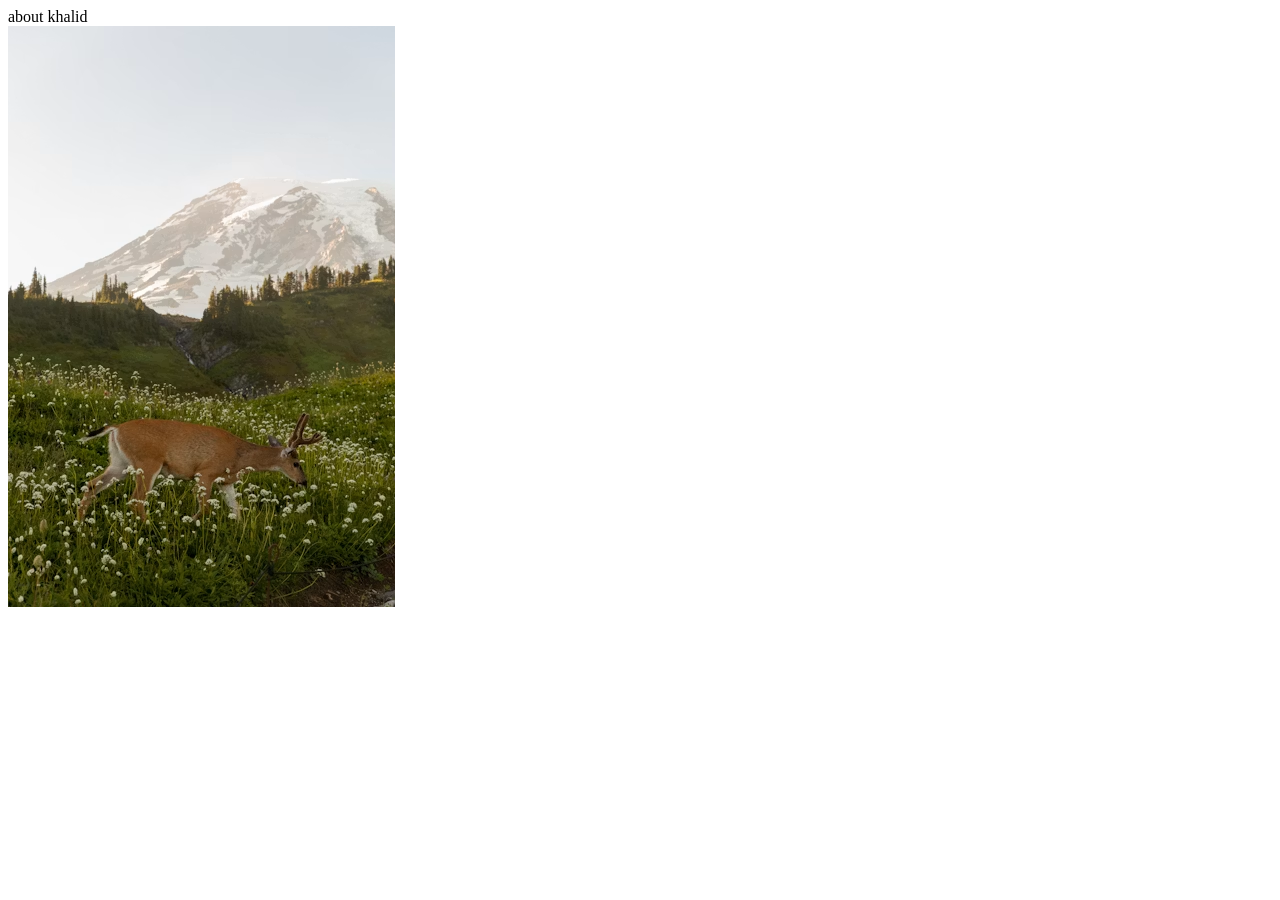
<file: templates/about.html>
<!DOCTYPE html>
<html lang="en">

<head>
    <meta charset="UTF-8">
    <meta name="viewport" content="width=device-width, initial-scale=1.0">
    <title>Document</title>
</head>

<body>
    <div>about khalid</div>
    <img src="/static/img/pic2.avif" alt="">
</body>

</html>
</file>
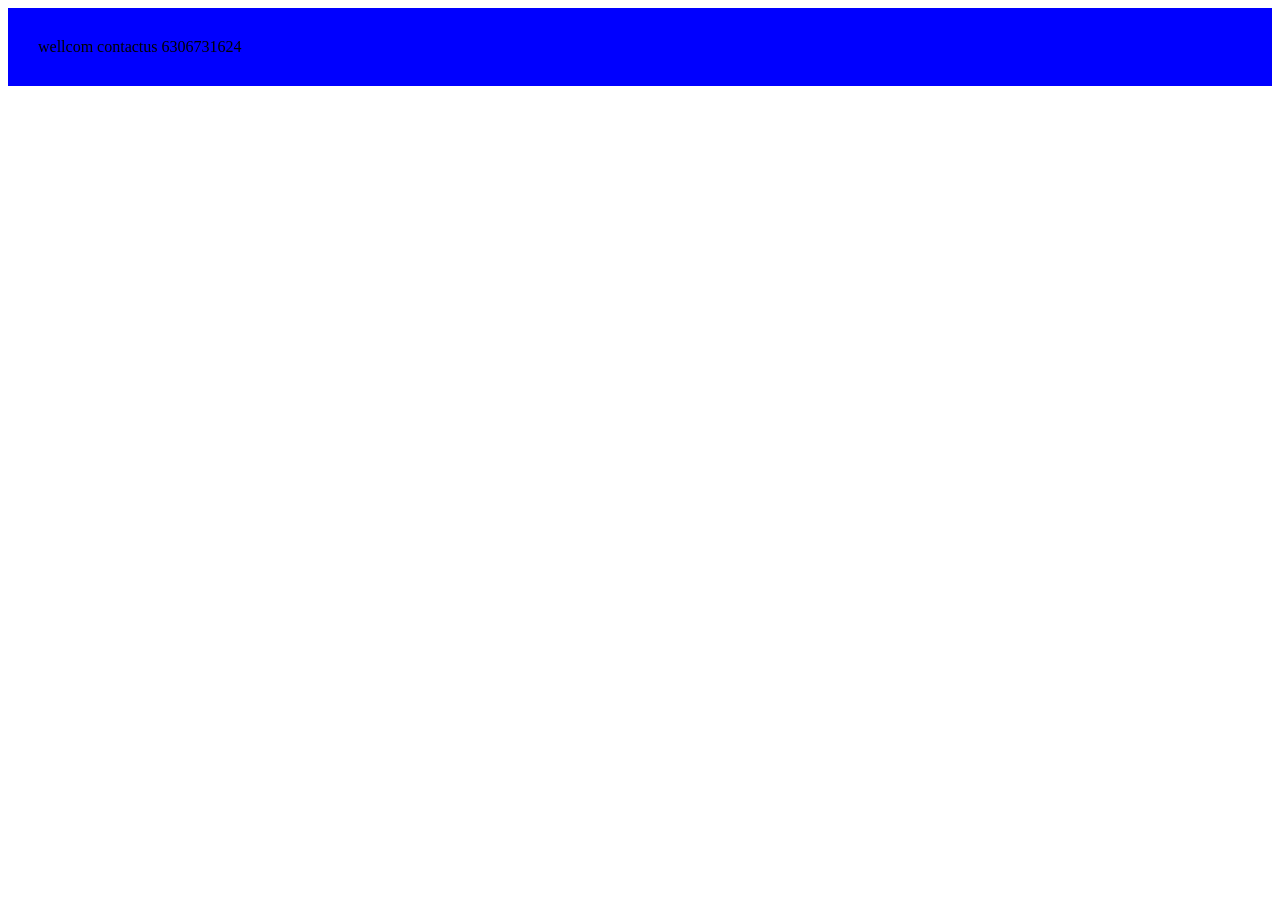
<file: templates/contact.html>
<!DOCTYPE html>
<html lang="en">

<head>
    <meta charset="UTF-8">
    <meta name="viewport" content="width=device-width, initial-scale=1.0">
    <title>Document</title>
    <link rel="stylesheet" href="/static/css/cont.css">
</head>

<body>
    <div class="cont">wellcom contactus 6306731624</div>
</body>

</html>
</file>
<file: static/css/cont.css>
.cont {
    background-color: blue;
    padding: 30px;
}
</file>
